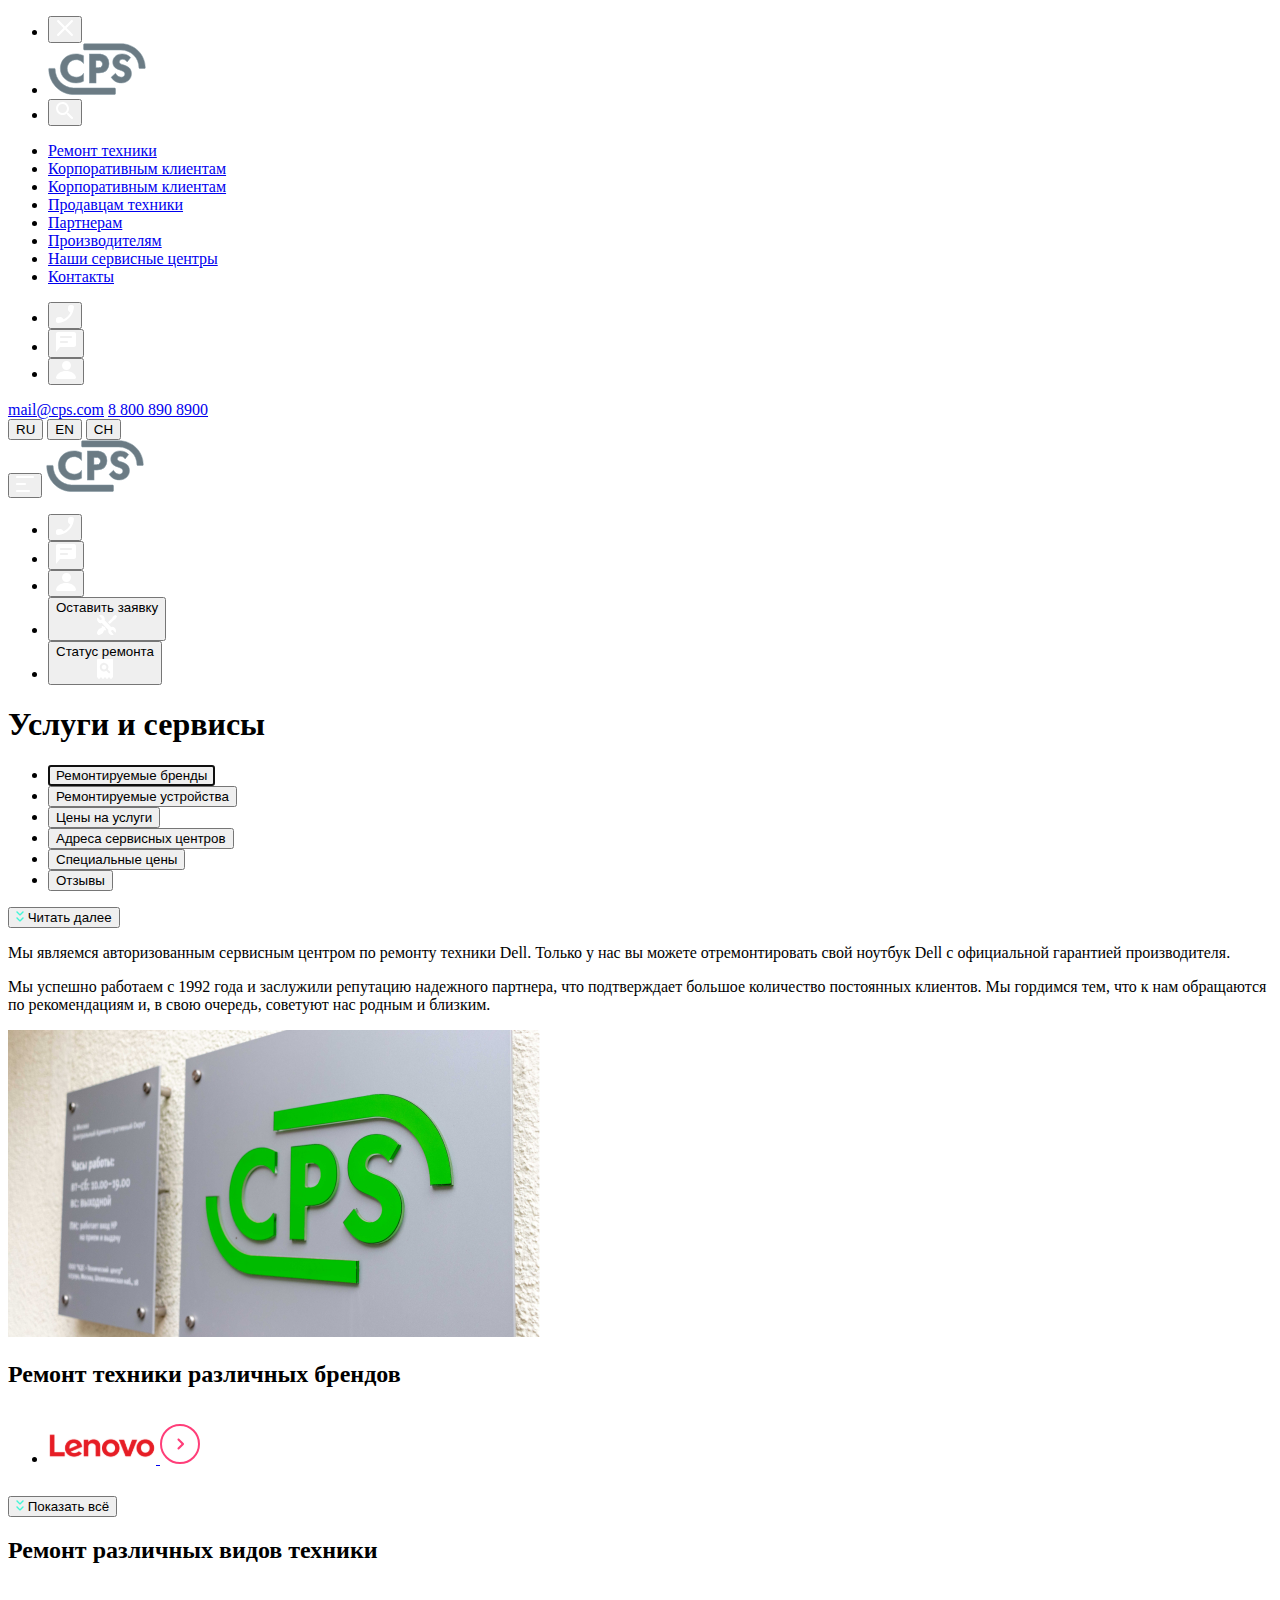
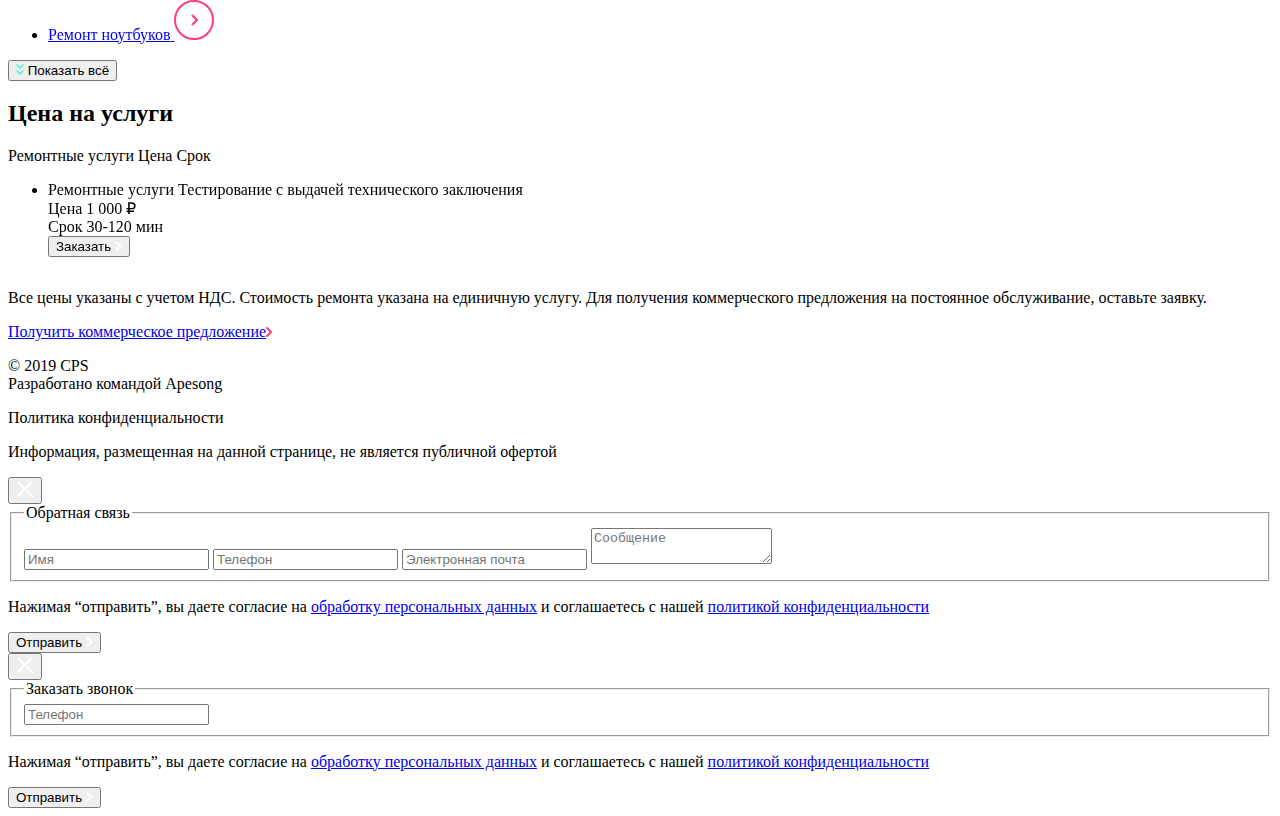
<file: src/index.html>
<!DOCTYPE html>
<html lang="en">
  <head>
    <meta charset="UTF-8" />
    <meta
      name="viewport"
      content="width=device-width, user-scalable=no, initial-scale=1.0, maximum-scale=1.0, minimum-scale=1.0"
    />
    <meta http-equiv="X-UA-Compatible" content="ie=edge" />
    <link
  rel="stylesheet"
  href="https://cdn.jsdelivr.net/npm/swiper@8/swiper-bundle.min.css"
/>
    <title>CPS</title>
  </head>
  <body>
    <div class="all">
        <aside class="menubar">
            <div class="menubar__container">
                <ul class="menubar__header">
                    <li class="menubar-burg__exit">
                        <button class="btn-model">
                            <img src="./img/exit.svg" alt="exit">
                        </button>
                    </li>
                    <li class="menubar-logo">
                        <a href="#">
                            <img src="./img/logo.svg" alt="logo">
                        </a>
                    </li>
                    <li class="menubar-search">
                        <button class="btn-model">
                            <img src="./img/search.svg" alt="search">
                        </button>
                    </li>
                </ul>
                <nav class="menubar__content">
                    <ul class="menu__list">
                        <li>
                            <a class="list__link" href="#"><span class="link-text">Ремонт техники</span></a>
                        </li>
                        <li>
                            <a class="list__link" href="#"><span class="link-text">Корпоративным клиентам</span></a>
                        </li>
                        <li>
                            <a class="list__link" href="#"><span class="link-text">Корпоративным клиентам</span></a>
                        </li>
                        <li>
                            <a class="list__link" href="#"><span class="link-text">Продавцам техники</span></a>
                        </li>
                        <li>
                            <a class="list__link" href="#"><span class="link-text">Партнерам</span></a>
                        </li>
                        <li>
                            <a class="list__link" href="#"><span class="link-text">Производителям</span></a>
                        </li>
                        <li>
                            <a class="list__link" href="#"><span class="link-text">Наши сервисные центры</span></a>
                        </li>
                        <li>
                            <a class="list__link" href="#"><span class="link-text">Контакты</span></a>
                        </li>
                    </ul>
                    <div class="menu__contacts">
                        <ul class="contacts__list">
                            <li>
                                <button class="btn-model call-btn">
                                    <img src="./img/call.svg" alt="call">
                                </button>
                            </li>
                            <li>
                                <button class="btn-model feedback-btn">
                                    <img src="./img/chat.svg" alt="chat">
                                </button>
                            </li>
                            <li>
                                <button class="btn-model">
                                    <img src="./img/profile.svg" alt="profile">
                                </button>
                            </li>
                        </ul>
                        <a class="contacts__mail-text" href="mailto:mail@cps.com">mail@cps.com</a>
                        <a class="contacts__tel-text" href="tel:88008908900">8 800 890 8900</a>
                        <div class="lang">
                            <button class="lang__btn">RU</button>
                            <button class="lang__btn">EN</button>
                            <button class="lang__btn">CH</button>
                        </div>
                    </div>
                </nav>
            </div>
        </aside>
        <div class="page">
            <header class="header">
                <div class="menu-select">
                    <div class="select-list__burger">
                        <button class="menu-select__menu btn-model">
                            <img src="./img/burger.svg" alt="menu">
                        </button>
                        <a class="logo" href="#"><img src="./img/logo.svg" alt="logo"></a>
                    </div>
                    <ul class="select-list__contacts">
                        <li class="list__call">
                            <button class="menu-select__contacts btn-model call-btn">
                                <img src="./img/call.svg" alt="call">
                            </button>
                        </li>
                        <li class="list__chat">
                            <button class="menu-select__contacts btn-model feedback-btn">
                                <img src="./img/chat.svg" alt="chat">
                            </button>
                        </li>
                        <li class="list__profile">
                            <button class="menu-select__contacts btn-model">
                                <img src="./img/profile.svg" alt="profile">
                            </button>
                        </li>
                        <li class="list__repair">
                            <button class="menu-select__repair">
                                <span class="service__text-repair">Оставить заявку</span>
                                <div class="btn-model">
                                    <img src="./img/repair.svg" alt="repair">
                                </div>
                            </button>
                        </li>
                        <li class="list__chekstatus">
                            <button class="menu-select__chekstatus">
                                <span class="service__text-chekstatus">Статус ремонта</span>
                                <div class="btn-model">
                                    <img src="./img/chekstatus.svg" alt="chekstatus">
                                </div>
                            </button>
                        </li>
                    </ul>
                </div>
                <h1 class="service-title service__decor">
                    Услуги и сервисы
                </h1>
            </header>
            <main class="main-services">
                <ul class="nav__list">
                    <li>
                        <button autofocus class="nav__link">Ремонтируемые бренды</button>
                    </li>
                    <li>
                        <button class="nav__link">Ремонтируемые устройства</button>
                    </li>
                    <li>
                        <button class="nav__link">Цены на услуги</button>
                    </li>
                    <li>
                        <button class="nav__link">Адреса сервисных центров</button>
                    </li>
                    <li>
                        <button class="nav__link">Специальные цены</button>
                    </li>
                    <li>
                        <button class="nav__link">Отзывы</button>
                    </li>
                </ul>
                <div class="content">
                    <div class="content__block">
                        <button class="readmore">
                            <img class="readmore-img" src="./img/icondown.svg" alt="cps">
                            <span class="read">Читать далее</span>
                        </button>
                        <div class="text">
                            <p>Мы являемся авторизованным сервисным центром по ремонту техники Dell. Только у нас вы
                                можете
                                отремонтировать свой ноутбук Dell с официальной гарантией производителя.
                            </p>
                            <p>Мы успешно работаем с 1992 года и заслужили репутацию надежного партнера, что
                                подтверждает
                                большое количество постоянных клиентов.
                                Мы гордимся тем, что к нам обращаются по рекомендациям и, в свою очередь, советуют нас
                                родным и близким.
                            </p>
                        </div>
                    </div>
                    <div class="content__picture">
                        <img class="content-picture" src="./img/image-logo.png" alt="cps">
                    </div>
                </div>
                <section class="slider">
                    <div class="slider__grad">
                        <h2 class="slider__grad-text">Ремонт техники различных брендов</h2>
                    </div>
                    <div class="slider__brands slider-blur swiper">
                        <ul class="brands__list swiper-wrapper">
                            <li class="swiper-slide">
                                <a class="brands-btn" href="#" onclick="return false">
                                    <img src="./img/Lenovo.svg" alt="Lenovo">
                                    <img src="./img/go.svg" alt="go">
                                </a>
                            <li class="swiper-slide">
                                <a class="brands-btn" href="#" onclick="return false">
                                    <img src="./img/Samsung.svg" alt="Samsung">
                                    <img src="./img/go.svg" alt="go">
                                </a>
                            </li>
                            <li class="swiper-slide">
                                <a class="brands-btn" href="#" onclick="return false">
                                    <img src="./img/Apple.svg" alt="Apple">
                                    <img src="./img/go.svg" alt="go">
                                </a>
                            </li>
                            <li class="swiper-slide">
                                <a class="brands-btn" href="#" onclick="return false">
                                    <img src="./img/ViewSonic.svg" alt="ViewSonic">
                                    <img src="./img/go.svg" alt="go">
                                </a>
                            </li>
                            <li class="swiper-slide">
                                <a class="brands-btn" href="#" onclick="return false">
                                    <img src="./img/Bosch.svg" alt="Bosch">
                                    <img src="./img/go.svg" alt="go">
                                </a>
                            <li class="swiper-slide">
                                <a class="brands-btn" href="#" onclick="return false">
                                    <img src="./img/Hp.svg" alt="Hp">
                                    <img src="./img/go.svg" alt="go">
                                </a>
                            </li>
                            <li class="swiper-slide">
                                <a class="brands-btn" href="#" onclick="return false">
                                    <img src="./img/Acer.svg" alt="Acer">
                                    <img src="./img/go.svg" alt="go">
                                </a>
                            </li>
                            <li class="swiper-slide">
                                <a class="brands-btn" href="#" onclick="return false">
                                    <img src="./img/Sony.svg" alt="Sony">
                                    <img src="./img/go.svg" alt="go">
                                </a>
                            </li>
                            <li class="swiper-slide">
                                <a class="brands-btn" href="#" onclick="return false">
                                    <img src="./img/Lenovo.svg" alt="Lenovo">
                                    <img src="./img/go.svg" alt="go">
                                </a>
                            </li>
                            <li class="swiper-slide">
                                <a class="brands-btn" href="#" onclick="return false">
                                    <img src="./img/Samsung.svg" alt="Samsung">
                                    <img src="./img/go.svg" alt="go">
                                </a>
                            </li>
                            <li class="swiper-slide">
                                <a class="brands-btn" href="#" onclick="return false">
                                    <img src="./img/Apple.svg" alt="Apple">
                                    <img src="./img/go.svg" alt="go">
                                </a>
                            </li>
                        </ul>
                        <div class="swiper-pagination"></div>
                        <button class="showmore">
                            <img src="./img/showmore.svg" alt="Показать всё">
                            <span class="more">Показать всё</span>
                        </button>
                    </div>
                </section>
                <section class="slider__technic">
                    <div class="technic__grad">
                        <h2 class="technic__grad-text">Ремонт различных видов техники</h2>
                    </div>
                    <div class="slider__technic slider-blur swiper">
                        <ul class="technic__list swiper-wrapper">
                            <li class="swiper-slide">
                                <a class="technic-btn" href="#" onclick="return false">
                                    <span class="technic-text">Ремонт ноутбуков</span>
                                    <img src="./img/go.svg" alt="go">
                                </a>
                            <li class="swiper-slide">
                                <a class="technic-btn" href="#" onclick="return false">
                                    <span class="technic-text">Ремонт планшетов</span>
                                    <img src="./img/go.svg" alt="go">
                                </a>
                            </li>
                            <li class="swiper-slide">
                                <a class="technic-btn" href="#" onclick="return false">
                                    <span class="technic-text">Ремонт ПК</span>
                                    <img src="./img/go.svg" alt="go">
                                </a>
                            </li>
                            <li class="swiper-slide">
                                <a class="technic-btn" href="#" onclick="return false">
                                    <span class="technic-text">Ремонт мониторов</span>
                                    <img src="./img/go.svg" alt="go">
                                </a>
                            </li>
                            <li class="swiper-slide">
                                <a class="technic-btn" href="#" onclick="return false">
                                    <span class="technic-text">Ремонт телефонов</span>
                                    <img src="./img/go.svg" alt="go">
                                </a>
                            <li class="swiper-slide">
                                <a class="technic-btn" href="#" onclick="return false">
                                    <span class="technic-text">Ремонт телевизоров</span>
                                    <img src="./img/go.svg" alt="go">
                                </a>
                            </li>
                            <li class="swiper-slide">
                                <a class="technic-btn" href="#" onclick="return false">
                                    <span class="technic-text">Ремонт бытовой техники</span>
                                    <img src="./img/go.svg" alt="go">
                                </a>
                            </li>
                            <li class="swiper-slide">
                                <a class="technic-btn" href="#" onclick="return false">
                                    <span class="technic-text">Ремонт принтеров</span>
                                    <img src="./img/go.svg" alt="go">
                                </a>
                            </li>
                            <li class="swiper-slide">
                                <a class="technic-btn" href="#" onclick="return false">
                                    <span class="technic-text">Ремонт наушников</span>
                                    <img src="./img/go.svg" alt="go">
                                </a>
                            </li>
                        </ul>
                        <div class="swiper-pagination"></div>
                        <button class="showmore-technic">
                            <img src="./img/showmore.svg" alt="Показать всё">
                            <span class="more-technic">Показать всё</span>
                        </button>
                    </div>
                </section>
                <section class="slider__order">
                    <div class="order__grad">
                        <h2 class="order__grad-text">Цена на услуги</h2>
                    </div>
                    <div class="slider__order slider-blur swiper">
                        <div class="order__table">
                            <span class="order__table-text rem">Ремонтные услуги</span>
                            <span class="order__table-text coin">Цена</span>
                            <span class="order__table-text time">Срок</span>
                        </div>
                        <ul class="order__list swiper-wrapper">
                            <li class="list__price swiper-slide">
                                <div class="price-container">
                                    <div class="price service-block">
                                        <span class="price-title">
                                            Ремонтные услуги
                                        </span>
                                        <span class="price-about ">
                                            Тестирование с выдачей технического заключения
                                        </span>
                                    </div>
                                    <div class="price coin-block">
                                        <span class="price-title">
                                            Цена
                                        </span>
                                        <span class="price-about">
                                            1 000 ₽
                                        </span>
                                    </div>
                                    <div class="price time-block">
                                        <span class="price-title">
                                            Срок
                                        </span>
                                        <span class="price-about">
                                            30-120 мин
                                        </span>
                                    </div>
                                    <button class="order-btn">
                                        <span class="order-text">Заказать</span>
                                        <img src="./img/go1.svg" alt="go">
                                    </button>
                                </div>
                            </li>
                            <li class="list__price swiper-slide">
                                <div class="price-container">
                                    <div class="price service-block">
                                        <span class="price-title">
                                            Ремонтные услуги
                                        </span>
                                        <span class="price-about">
                                            Диагностика
                                        </span>
                                    </div>
                                    <div class="price coin-block">
                                        <span class="price-title">
                                            Цена
                                        </span>
                                        <span class="price-about">
                                            Бесплатно
                                        </span>
                                    </div>
                                    <div class="price time-block">
                                        <span class="price-title">
                                            Срок
                                        </span>
                                        <span class="price-about">
                                            30 мин
                                        </span>
                                    </div>
                                    <button class="order-btn">
                                        <span class="order-text">Заказать</span>
                                        <img src="./img/go1.svg" alt="go">
                                    </button>
                                </div>
                            </li>
                            <li class="list__price swiper-slide">
                                <div class="price-container">
                                    <div class="price service-block">
                                        <span class="price-title">
                                            Ремонтные услуги
                                        </span>
                                        <span class="price-about">
                                            Замена дисплея
                                        </span>
                                    </div>
                                    <div class="price coin-block">
                                        <span class="price-title">
                                            Цена
                                        </span>
                                        <span class="price-about">
                                            1 000 ₽
                                        </span>
                                    </div>
                                    <div class="price time-block">
                                        <span class="price-title">
                                            Срок
                                        </span>
                                        <span class="price-about">
                                            30-120 мин
                                        </span>
                                    </div>
                                    <button class="order-btn">
                                        <span class="order-text">Заказать</span>
                                        <img src="./img/go1.svg" alt="go">
                                    </button>
                                </div>
                            </li>
                            <li class="list__price swiper-slide">
                                <div class="price-container">
                                    <div class="price service-block">
                                        <span class="price-title">
                                            Ремонтные услуги
                                        </span>
                                        <span class="price-about">
                                            Замена полифонического динамика
                                        </span>
                                    </div>
                                    <div class="price coin-block">
                                        <span class="price-title">
                                            Цена
                                        </span>
                                        <span class="price-about">
                                            1 000 ₽
                                        </span>
                                    </div>
                                    <div class="price time-block">
                                        <span class="price-title">
                                            Срок
                                        </span>
                                        <span class="price-about">
                                            30-120 мин
                                        </span>
                                    </div>
                                    <button class="order-btn">
                                        <span class="order-text">Заказать</span>
                                        <img src="./img/go1.svg" alt="go">
                                    </button>
                                </div>
                            </li>
                            <li class="list__price swiper-slide">
                                <div class="price-container">
                                    <div class="price service-block">
                                        <span class="price-title">
                                            Ремонтные услуги
                                        </span>
                                        <span class="price-about">
                                            Замена программного обеспечения
                                        </span>
                                    </div>
                                    <div class="price coin-block">
                                        <span class="price-title">
                                            Цена
                                        </span>
                                        <span class="price-about">
                                            1 000 ₽
                                        </span>
                                    </div>
                                    <div class="price time-block">
                                        <span class="price-title">
                                            Срок
                                        </span>
                                        <span class="price-about">
                                            30-120 мин
                                        </span>
                                    </div>
                                    <button class="order-btn">
                                        <span class="order-text">Заказать</span>
                                        <img src="./img/go1.svg" alt="go">
                                    </button>
                                </div>
                            </li>
                        </ul>
                        <div class="swiper-pagination"></div>
                    </div>
                    <div class="offer__block">
                        <p class="offer__text">
                            Все цены указаны с учетом НДС. Стоимость ремонта указана на единичную услугу.
                            Для получения коммерческого предложения на постоянное обслуживание, оставьте
                            заявку.
                        </p>
                        <a href="#" class="offer__link" onclick="return false">Получить коммерческое предложение<img
                                class="offer-img" src="./img/go2.svg" alt="go"></a>
                    </div>
                </section>
            </main>
            <footer class="footer">
                <p class="footer__text apesong">© 2019 CPS<br>
                    Разработано командой Apesong </p>
                <p class="footer__text confidential">
                    Политика конфиденциальности
                </p>
                <p class="footer__text information">
                    Информация, размещенная на данной странице,
                    не является публичной офертой
                </p>
            </footer>
        </div>

    </div>
    <div class="modal">
        <aside class="modal__feedback">
            <button class="feedback__btn-model">
                <img src="./img/exit.svg" alt="exit">
            </button>
            <form class="feedback__form">
                <fieldset class="form__border">
                    <legend class="form__title">
                        Обратная связь
                    </legend>
                    <div class="form__input">
                        <input class="name" placeholder="Имя">
                        <input class="tel" type="tel" placeholder="Телефон">
                        <input class="email" type="email" placeholder="Электронная почта">
                        <textarea class="message" placeholder="Сообщение"></textarea>
                    </div>
                </fieldset>
                <p class="form__text">
                    Нажимая “отправить”, вы даете согласие на <a class="pers" href="#" onclick="return false">обработку
                        персональных данных</a>
                    и соглашаетесь с нашей <a class="pers" href="#" onclick="return false">политикой
                        конфиденциальности</a>
                </p>
                <button class="send-btn">
                    <span class="send-text">Отправить</span>
                    <img src="./img/go1.svg" alt="go">
                </button>
            </form>
        </aside>
        <aside class="modal__call">
            <button class="call__btn-model">
                <img src="./img/exit.svg" alt="exit">
            </button>
            <form class="call__form">
                <fieldset class="form__border">
                    <legend class="form__title">
                        Заказать звонок
                    </legend>
                    <input class="call-tel" type="tel" placeholder="Телефон">
                </fieldset>
                <p class="form__text">
                    Нажимая “отправить”, вы даете согласие на <a href="#" class="pers" onclick="return false">обработку
                        персональных данных</a>
                    и соглашаетесь с нашей <a href="#" class="pers" onclick="return false">политикой
                        конфиденциальности</a>
                </p>
                <button class="send-btn">
                    <span class="send-text">Отправить</span>
                    <img src="./img/go1.svg" alt="go">
                </button>
            </form>
        </aside>
    </div>
  </body>
  <script src="https://cdn.jsdelivr.net/npm/swiper@8/swiper-bundle.min.js"></script>
<script src="./js/slider.js"></script>
</html>
</file>
